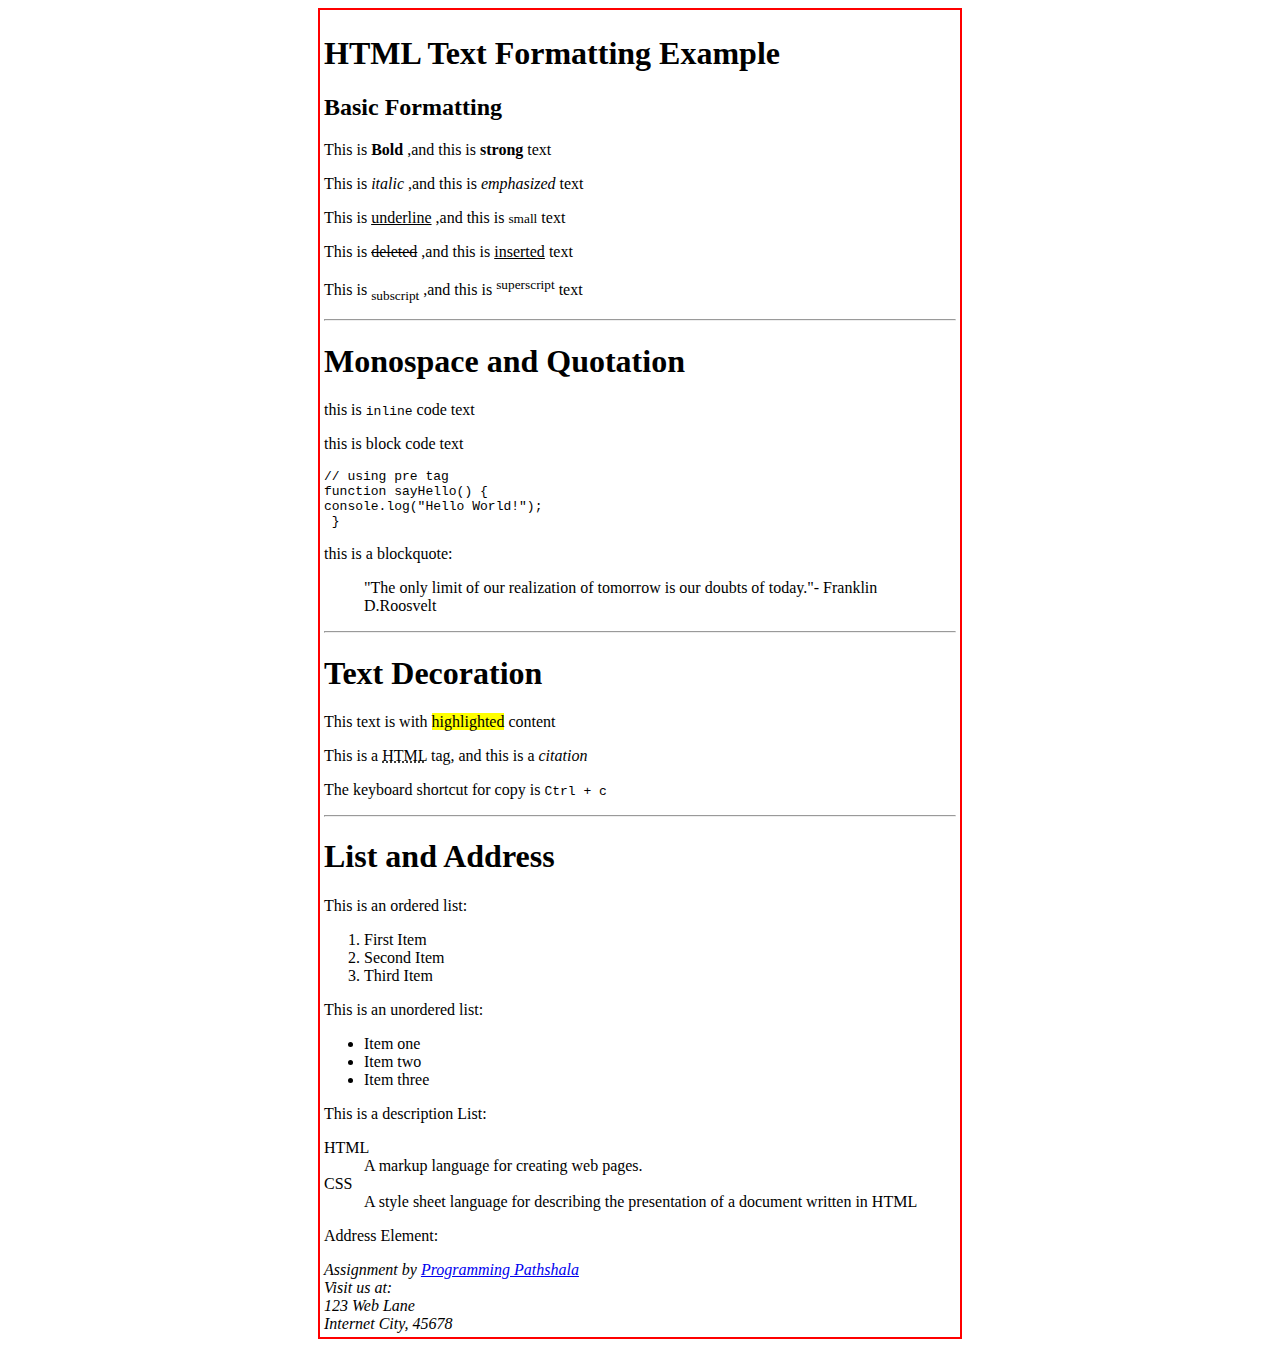
<file: Assignment1/index.html>
<!DOCTYPE html>
<html lang="en">
<head>
    <meta charset="UTF-8">
    <meta name="viewport" content="width=device-width, initial-scale=1.0">
    <title>Document</title>
    
    <style>
        .main{
    width: 50%;
    margin: auto;
    border: solid 2px red;
    padding: 4px;
    font-weight: 500;
}
        </style>
</head>
<body>
    <div class="main">
    <h1><b>HTML Text Formatting Example</b></h1>
    <h2><b>Basic Formatting</b></h2>
    <p>This is <b>Bold</b> ,and this is <strong>strong</strong> text</p>
    <p>This is <i>italic</i> ,and this is <em>emphasized</em> text</p>
    <p>This is <u>underline</u> ,and this is <small>small</small> text</p>
    <p>This is <del>deleted</del> ,and this is <ins>inserted</ins> text</p>
    <p>This is <sub>subscript</sub> ,and this is <sup>superscript</sup> text</p>
    <hr>
    <h1><b>Monospace and Quotation</b></h1>
    <p>this is <code>inline</code> code text</p>
    <p>this is block code text <pre>// using pre tag <br>function sayHello() { <br>console.log("Hello World!"); <br> }</pre></p>
    <p>this is a blockquote: <blockquote>"The only limit of our realization of tomorrow is our doubts of today."- Franklin D.Roosvelt</blockquote></p>
    <hr>
    <h1><b>Text Decoration</b></h1>
    <p>This text is with <mark>highlighted</mark> content</p>
    <p>This is a <abbr title="Hyper Text Markup Language">HTML</abbr> tag, and this is a <cite>citation</cite></p>
    <p>The keyboard shortcut for copy is <kbd>Ctrl + c</kbd></p>
    <hr>
    <h1><b>List and Address</b></h1>
    <p>This is an ordered list:</p>
    <ol>
        <li>First Item</li>
        <li>Second Item</li>
        <li>Third Item</li>
    </ol>
    <p>This is an unordered list:</p>
    <ul>
        <li>Item one</li>
        <li>Item two</li>
        <li>Item three</li>
    </ul>
    <p>This is a description List:</p>
    <dl>
        <dt>HTML</dt>
        <dd>A markup language for creating web pages.</dd>
        <dt>CSS</dt>
        <dd>A style sheet language for describing the presentation of a document written in HTML</dd>
        
    </dl>
    <p>Address Element:</p>
    <address>
        <i>
            Assignment by <a href="mailto:info@programmingpathshala.com">Programming Pathshala</a> <br>
            Visit us at: <br>
            123 Web Lane <br>
            Internet City, 45678
        </i>
    </div>
</body>
</html>
</file>
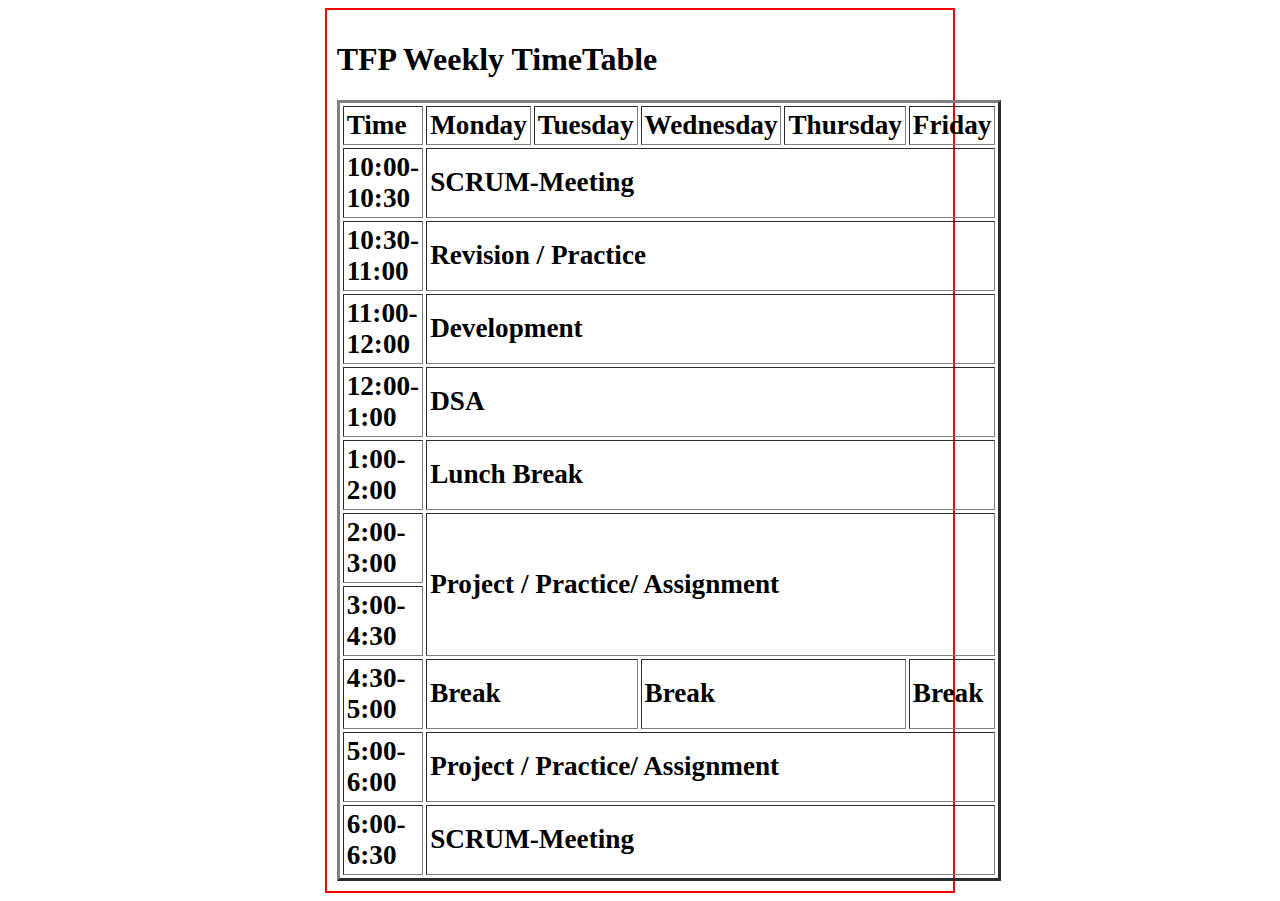
<file: Assignment2/index.html>
<!DOCTYPE html>
<html lang="en">
<head>
    <meta charset="UTF-8">
    <meta name="viewport" content="width=device-width, initial-scale=1.0">
    <title>Document</title>
</head>
<body>
    <div style="width: 48%; padding: 10px; border: 2px solid red; margin: auto;">
        <h1><b>TFP Weekly TimeTable</b></h1>
        <table border="3" cellpadding="3" cellspacing="3" style="font-size: 1.7rem; text-align: left;">
            <tr>
                <th>Time</th>
                <th>Monday
                </th>
                <th>Tuesday</th>
                <th>Wednesday</th>
                <th>Thursday</th>
                <th>Friday</th>
            </tr>
            <tr>
                <th>10:00-10:30</th>
                <th colspan=5>SCRUM-Meeting</th>
            </tr>
            <tr>
                <th>10:30-11:00</th>
                <th colspan=5>Revision / Practice</th>
            </tr>
            <tr>
                <th>11:00-12:00</th>
                <th colspan=5>Development</th>
            </tr>
            <tr>
                <th>12:00-1:00</th>
                <th colspan=5>DSA</th>
            </tr>
            <tr>
                <th>1:00-2:00</th>
                <th colspan=5>Lunch Break</th>
            </tr>
            <tr>
                <th>2:00-3:00</th>
                <th rowspan="2" colspan=5>Project / Practice/ Assignment</th>
            </tr>
            <tr>
                <th>3:00-4:30</th>
                
            </tr>
            <tr>
                <th>4:30-5:00</th>
                <th colspan="2">Break</th>
                <th colspan="2">Break</th>
                <th colspan="1">Break</th>
            </tr>
            <tr>
                <th>5:00-6:00</th>
                <th  colspan=5>Project / Practice/ Assignment</th>
            </tr>
            <tr>
                <th>6:00-6:30</th>
                <th colspan=5>SCRUM-Meeting</th>
            </tr>
        </table>
    </div>
</body>
</html>
</file>
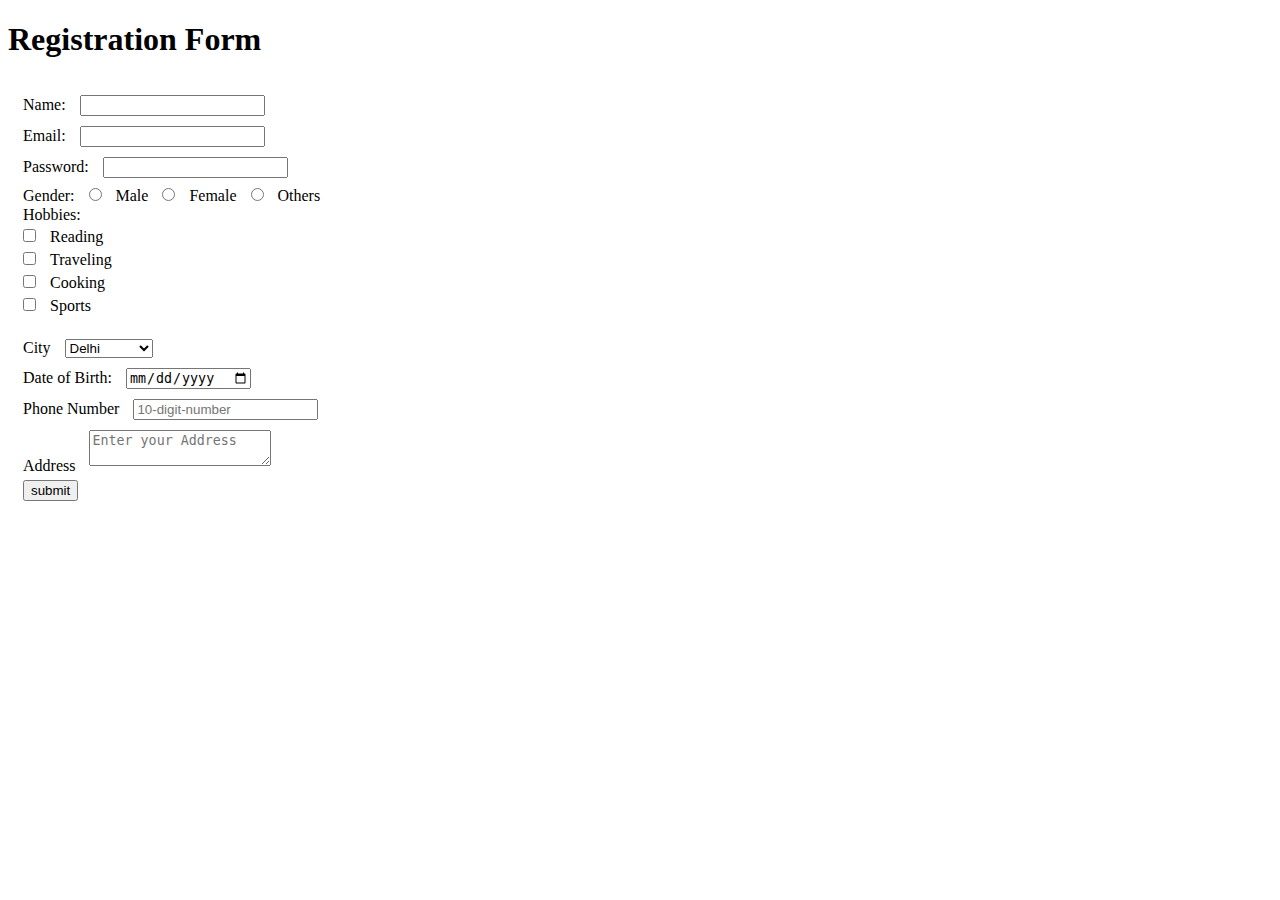
<file: Assignment3/index.html>
<!DOCTYPE html>
<html lang="en">
<head>
    <meta charset="UTF-8">
    <meta name="viewport" content="width=device-width, initial-scale=1.0">
    <title>Document</title>
    <style>
        .sbm > *{
            margin: 5px;

        }
    </style>
</head>
<body>
    <h1>Registration Form</h1>
    <form action="" class="sbm" style="padding: 10px;">
        <label for="name">Name:</label>
        <input type="text" id="name" name="name" required><br>
        <label for="email">Email:</label>
        <input type="email" id="email" name="email" required><br>
        <label for="password">Password:</label>
        <input type="password" id="password" name="password" required><br>
        <label for="Gender">Gender:</label>
        <input type="radio" id="male" name="gender" value="male">
        <label for="male">Male</label>
        <input type="radio" id="female" name="gender" value="female">
        <label for="female">Female</label>
        <input type="radio" id="others" name="gender" value="others">
        <label for="others">Others</label> <br>
        <label for="Hobbies">Hobbies:</label> <br>
        <input type="checkbox" id="Hobbies" value="Reading">
        <label for="Reading">Reading</label> <br>
        <input type="checkbox" id="Hobbies" value="Traveling">
        <label for="Traveling">Traveling</label> <br>
        <input type="checkbox" id="Hobbies" value="Cooking">
        <label for="Cooking">Cooking</label> <br>
        <input type="checkbox" id="Hobbies" value="Sports">
        <label for="Sports">Sports</label> <br>
        <br>
        <label for="City">City</label>

        <select name="City" id="City">
            <option value="Delhi">Delhi</option>
            <option value="Mumbai">Mumbai</option>
            <option value="Chennai">Chennai</option>
            <option value="Hyderabad">Hyderabad</option>
            <option value="Pune">Pune</option>
          </select>
          <br>
          <label for="dob">Date of Birth:</label>
          <input type="date" id="dob" name="dob" required>
          <br>
          <label for="phone">Phone Number</label>
          <input type="number" id="phone" name="phone" placeholder="10-digit-number" pattern="[0-9]{5}+[0-9]{5}" title="Please enter a 10 digit number" required>

          <br>
          <label for="address">Address</label>
          <textarea id="address" name="address" placeholder="Enter your Address" required></textarea>

        <br>
        <button><a href="submitted.html" style="text-decoration: none; color: black ;">submit</a></button>
    </form>
</body>
</html>
</file>
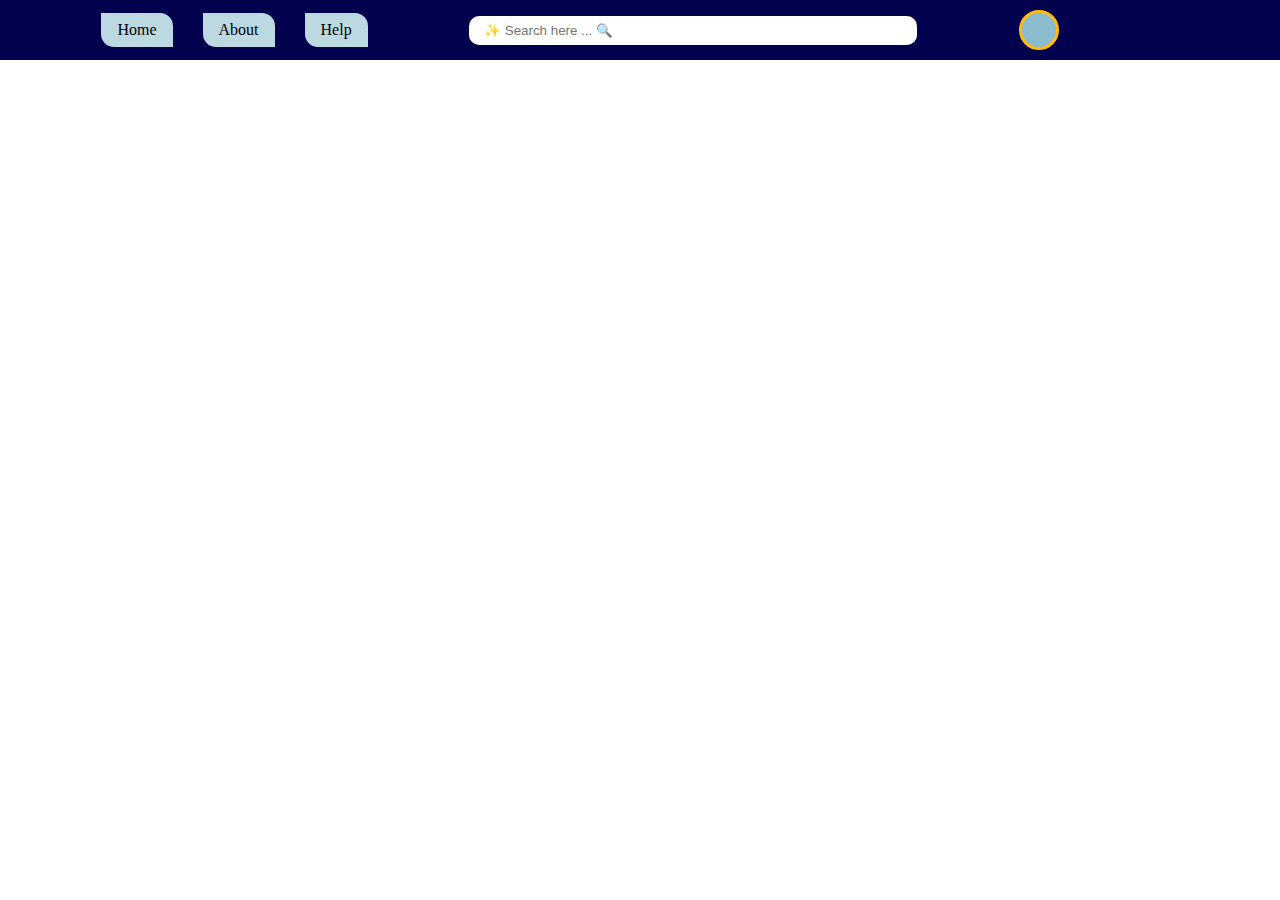
<file: CSS-Assignment1/index.html>
<!DOCTYPE html>
<html lang="en">
<head>
    <meta charset="UTF-8">
    <meta name="viewport" content="width=device-width, initial-scale=1.0">
    <title>Document</title>
    <link rel="stylesheet" href="style.css">
</head>
<body>
    <div class="nav">
        <div class="buttons">
            <div class="navbutton">Home</div>
            <div class="navbutton">About</div>
            <div class="navbutton">Help</div>
        </div>
        
        <input class="search" type="text" placeholder="✨ Search here ... 🔍">
        <div class="icon"></div>
    </div>
</body>
</html>
</file>
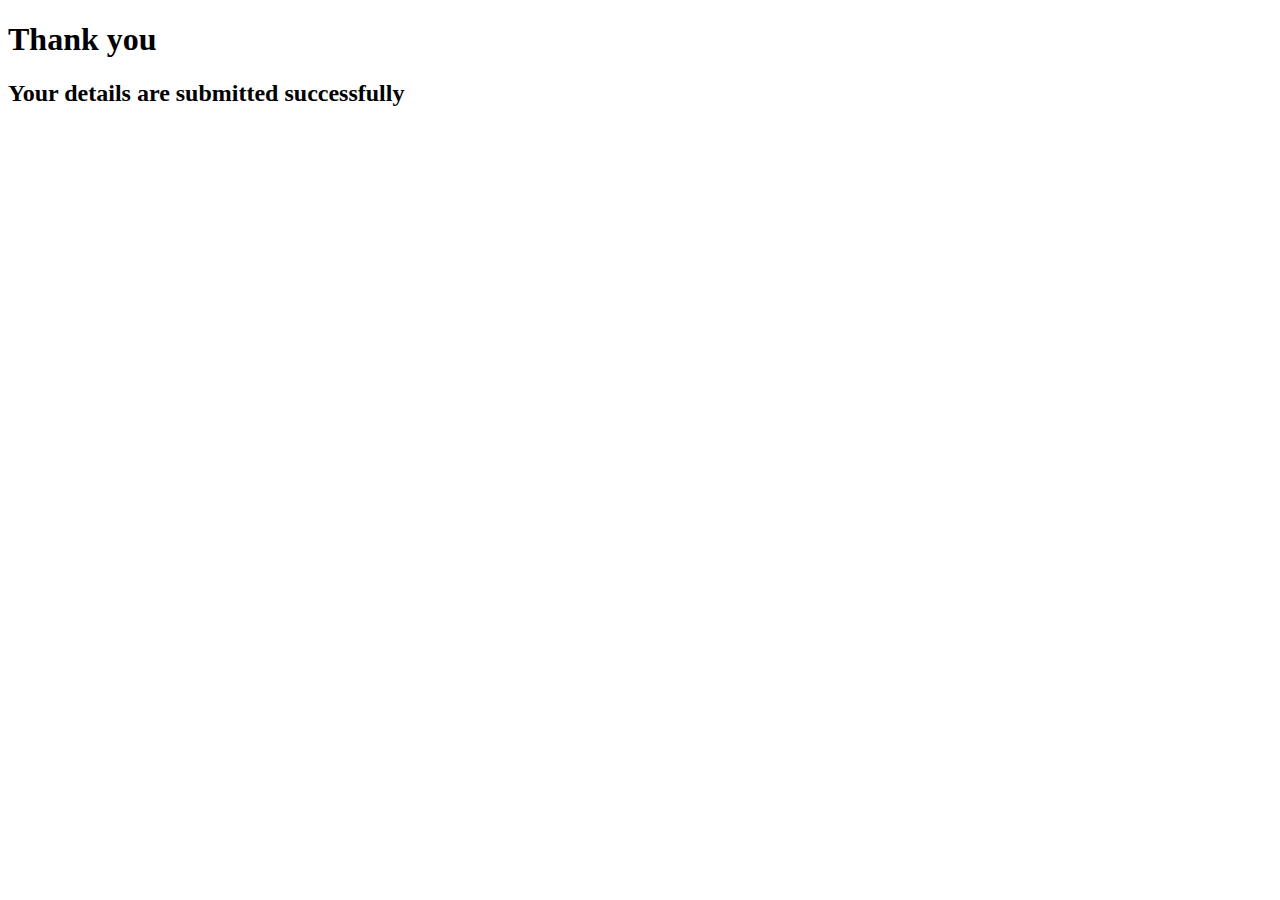
<file: Assignment3/submitted.html>
<!DOCTYPE html>
<html lang="en">
<head>
    <meta charset="UTF-8">
    <meta name="viewport" content="width=device-width, initial-scale=1.0">
    <title>Document</title>
</head>
<body>
    <h1>Thank you</h1>
    <h2>Your details are submitted successfully</h2>
</body>
</html>
</file>
<file: CSS-Assignment1/style.css>
* {
    margin: 0;
    padding: 0;
    box-sizing: border-box;
}

.nav {
    display: flex;
    width: 100vw;
    height: 60px;
    background-color: rgb(1, 1, 78);
    justify-content: space-evenly;
    align-items: center;
    padding: 0 140px 0 20px;
}

.buttons {
    display: flex;
    gap: 30px;
}

.navbutton {
    background-color: rgb(188, 216, 225);
    padding: 6px 14px;
    border-top-right-radius: 13px;
    border-bottom-left-radius: 13px;
    border: 2px solid rgb(188, 216, 225);
    transition: border-radius 1s;
}

.navbutton:hover {
    border-top-right-radius: 0px;
    border-bottom-left-radius: 0px;
    border-top-left-radius: 13px;
    border-bottom-right-radius: 13px;
    border: 2px solid rgb(95, 95, 255);
}

.icon {
    min-width: 40px;
    height: 40px;
    background-color: rgb(138, 188, 205);
    border-radius: 20px;
    border: 3px solid rgb(255, 187, 16);
    transition: border 1.3s;
}

.icon:hover {
    border: 8px dashed rgb(255, 187, 16);
    
}

.search {
    margin: 0 20px;
    width: 400px;
    min-width: 40%;
    border-radius: 10px;
    padding: 7px 15px;
    background-color: white;
    border: none;
}

.search:focus {
    outline: none;
}
</file>
